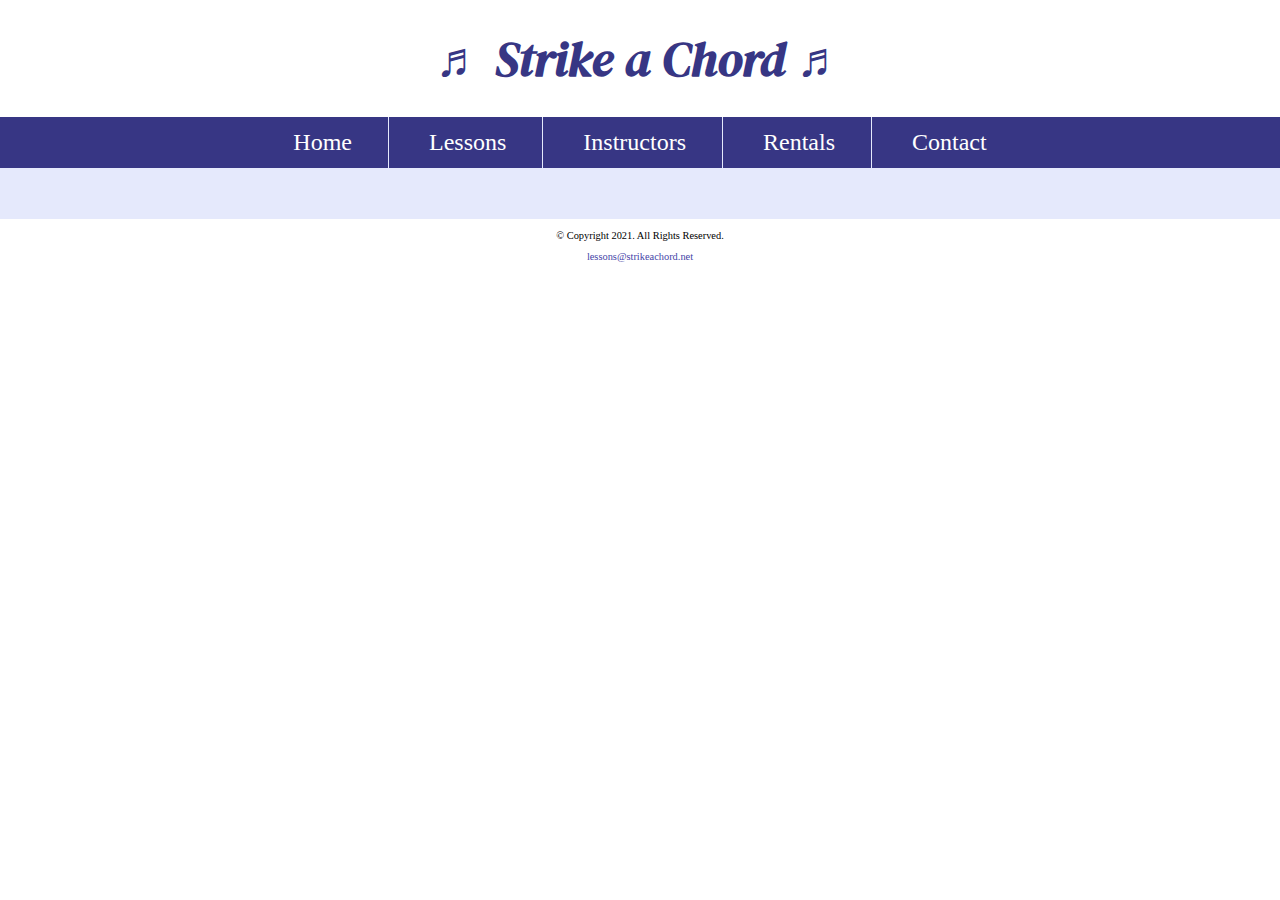
<file: template.html>
<!DOCTYPE html>
<!-- 
	Student Name: Maria Cruz
	File Name: template.html
	Today's Date: May 7, 2021
 -->
<html lang="en">
<head>
	<title>Strike a Chord: Template</title>
	<meta charset="utf-8">
    <link rel="stylesheet" href="css/styles.css">
    <meta name="viewport" content="width=device-width, initial-scale=1.0">
    <link href="https://fonts.googleapis.com/css?family=DM+Serif+Display:400i|Roboto&display=swap" rel="stylesheet">
    <link rel="shortcut icon" href="images/favicon.ico">
	<link rel="icon" type="image/png" sizes="32x32" href="images/favicon-32.png">
    <link rel="apple-touch-icon" sizes="180x180" href="images/apple-touch-icon.png">
	<link rel="icon" sizes="192x192" href="images/android-chrome-192.png">
</head>
<body>

	<!-- Mobile Nav -->
	<nav class="mobile-nav">
		<div id="menu-links">
			<a href="index.html">Home</a>
			<a href="lessons.html">Lessons</a>
			<a href="instructors.html">Instructors</a>
			<a href="rentals.html">Rentals</a>
			<a href="contact.html">Contact Us</a>
		</div>
		<a class="menu-icon" onclick="hamburger()">
			<div>&#9776;</div>
		</a>
    </nav>
    
    <header>
		<h1> <span class="tab-desk">&#9836;</span> Strike a Chord <span class="tab-desk">&#9836;</span> </h1>
	</header>
	
	<nav class="tab-desk">
		<ul>
            <li><a href="index.html">Home</a></li>  
            <li><a href="lessons.html">Lessons</a></li>   
            <li><a href="instructors.html">Instructors</a></li>    
            <li><a href="rentals.html">Rentals</a></li>    
            <li><a href="contact.html">Contact</a></li>
        </ul>
	</nav>
	
	<!-- Use the main area to add the main content to the webpage -->
	<main>
        
        <div>
        
        </div>
        
	</main>
	
	<footer>
		<p>&copy; Copyright 2021. All Rights Reserved.</p>
		<p><a href="mailto:lessons@strikeachord.net">lessons@strikeachord.net</a></p>
	</footer>
	<script src="scripts/script.js"></script>
</body>
</html>
</file>
<file: css/styles.css>
/*
Author: Maria Cruz
Date: Current Date
File Name: styles.css
*/

/* CSS Reset */
body, header, nav, main, footer, img, h1, ul, section, aside, figure, figcaption {
    margin: 0;
    padding: 0;
    border: 0;
}

/* Style rule for images */
img {
    max-width: 100%;
    display: block;
}

/* Style rule for box sizing applies to all elements */
* {
  box-sizing: border-box;
}

/* Style rules for mobile viewport */

/* Hide tab-desk class */
.tab-desk, #menu-links {
    display: none;
}

/* Style rules for header content */
header {
    text-align: center;
    font-size: 1.5em;
    color: #373684;
}

header h1 {
    font-family: 'DM Serif Display', serif;
    font-style: italic;
    font-size: 1.5em;
    padding: 4%;
    margin-right: 15%;
}

/* Style rules for navigation area */
nav {
    background-color: #373684;
}

.mobile-nav a {
    color: #fff;
    text-align: center;  
    font-size: 2em;
    text-decoration: none;
    padding: 3%;
    display: block;
}

.mobile-nav a.menu-icon {
    display: block;
    position: absolute;
    right: 0;
    top: 0;
}

.menu-icon div {
    height: 50px;
    width: 50px;
    background-color: #373684;
}

/* Style rules for main content */
main {
    padding: 2%;
    background-color: #e5e9fc;
    overflow: auto;
    font-family: 'Roboto', sans-serif;
}

main p {
    font-size: 1.25em;
}

.action {
    font-size: 1.25em;
    color: #373684;
    font-weight: bold;
}

#piano, #guitar, #violin {
    margin: 0 2%;
}

#info {
    clear: left;
    background-color: #c0caf7;
    padding: 1% 2%;
}

#info ul {
    margin-left: 10%;
}

.round {
    border-radius: 8px; 
}

aside {
    text-align: center;
    font-size: 1.5em;
    font-weight: bold;
    color: #373684;
    text-shadow: 3px 3px 10px #8280cb;
}

figure {
    position: relative;
    max-width: 275px;
    margin: 2% auto;
    border: 8px solid #373684;
}

figcaption {
    position: absolute;
    bottom: 0;
    background: rgba(55, 54, 132, 0.7); 
    color: #fff;
    width: 100%;
    padding: 5% 0;
    text-align: center;
    font-family: Verdana, Arial, sans-serif;
    font-size: 1.5em;
    font-weight: bold;
}

#contact, #rental h2, #form h2 {
    text-align: center;
}

.tel-link {
    background-color: #373684;
    padding: 2%;
    margin: 0 auto;
    width: 80%;
    text-align: center;
    border-radius: 5px;
}

.tel-link a {
    color: #fff;
    text-decoration: none;
    font-size: 1.5em;
    display: block;
}

#contact .email-link {
    color: #4645a8;
    text-decoration: none;
    font-weight: bold;
}

.map {
    border: 5px solid #373684;
    width: 95%;
    height: 50%;
}

/* Style rules for table */
table {
    border: 1px solid #373684;
    border-collapse: collapse;
    margin: 0 auto;
    width: 100%;
}

caption {
    font-size: 1.5em;
    font-weight: bold;
    padding: 1%;
}

th, td {
    border: 1px solid #373684;
    padding: 2%;
}

th {
    background-color: #373684;
    color: #fff;
    font-size: 1.15em;
}

tr:nth-child(odd) {
    background-color: #b7b7e1;
}

/* Style rules for form elements */
fieldset, input  { 
    margin-bottom: 2%;
}

fieldset legend {
    font-weight: bold;
    font-size: 1.25em;
}

label {
    display: block;
    padding-top: 3%;
}

form #submit {
    margin: 0 auto;
    display: block;
    padding: 3%;
    background-color: #b7b7e1;
    font-size: 1em;
}

/* Style rules for footer content */
footer {
    text-align: center;
    font-size: 0.65em;
    clear: left;
}

footer a {
    color: #4645a8;
    text-decoration: none;
}
.social img {
    display: inline-block;
    padding: 4%;
}

/* Media Query for Tablet Viewport */
@media screen and (min-width: 550px), print {
    
    /* Tablet Viewport: Show tab-desk class, hide mobile class */
    .tab-desk {
        display: block;
    }

    .mobile, .mobile-nav {
        display: none;
    }
    
    /* Tablet Viewport: Style rule for header content */
    header h1 {
        margin: 0;
        padding: 0;
        font-size: 2em;
    }
    
    span.tab-desk {
        display: inline;
    }
    
    /* Tablet Viewport: Style rules for nav area */
    nav ul {
        list-style-type: none;
        text-align: center;
    }
    
    nav li {
        border-top: none;
        display: inline-block;
        border-right: 1px solid #e5e9fc;
        font-size: 1.5em;
    }
    
    nav li:last-child {
        border-right: none;
    }
    
    nav li a {
        padding: 0.25em 0.5em;
        display: block;
        color: #fff;
        text-align: center;
        text-decoration: none;
    }
    
    .grid {
        display: grid;
        grid-template-columns: auto auto;
        grid-gap: 20px;
    }
    
    aside {
        grid-column: 1 / span 2;
    }
    
    /* Tablet Viewport: Style rule for map */
   .map {
        width: 500px;
        height: 450px;
    }
    
    /* Tablet Viewport: Style rule for form element */
    form {
        width: 70%;
        margin: 0 auto;
    }
    /*Tablet Viewport: Style rules for footer area*/
    .copyright {
        float: left;
        width: 65%;
    }
    .social {
        float: right;
        width: 25%;
    }
}

/* Media Query for Desktop Viewport */
@media screen and (min-width: 769px), print {
    
    /* Desktop Viewport: Style rule for header */
    header {
        padding: 2%;
    }
        
    /* Desktop Viewport: Style rules for nav area */
    nav li a {
        padding: 0.5em 1.5em;
    }
    
    nav li a:hover {
        color: #373684;
        background-color: #e5e9fc;
        transform: scale(1.2);
    }
    
    /* Desktop Viewport: Style Rules for main content */  
    #info ul {
        margin-left: 5%;
    }
    
    main h3 {
        font-size: 1.5em;
    }
    
    #piano, #guitar, #violin {
        width: 29%;
        float: left;
        margin: 0 2%;
    }
        
    .grid {
        grid-template-columns: auto auto auto auto;
    }
    
    figcaption {
        font-size: 1em;
    }
    
    aside {
        grid-column: 1 / span 4;
    }
    
    /* Desktop Viewport: Style rule for table */
    table {
        width: 70%;
    }
    
    /* Desktop Viewport: Style rules for form elements */
    .form-grid {
        display: grid;
        grid-template-columns: auto auto;
        grid-gap: 20px; 
    }
    
    .btn {
        grid-column: 1 / span 2;
    }
    
}

/* Media Query for Print */
@media print {
    
    body {
        background-color: #fff;
        color: #000;
    }
    
}
</file>
